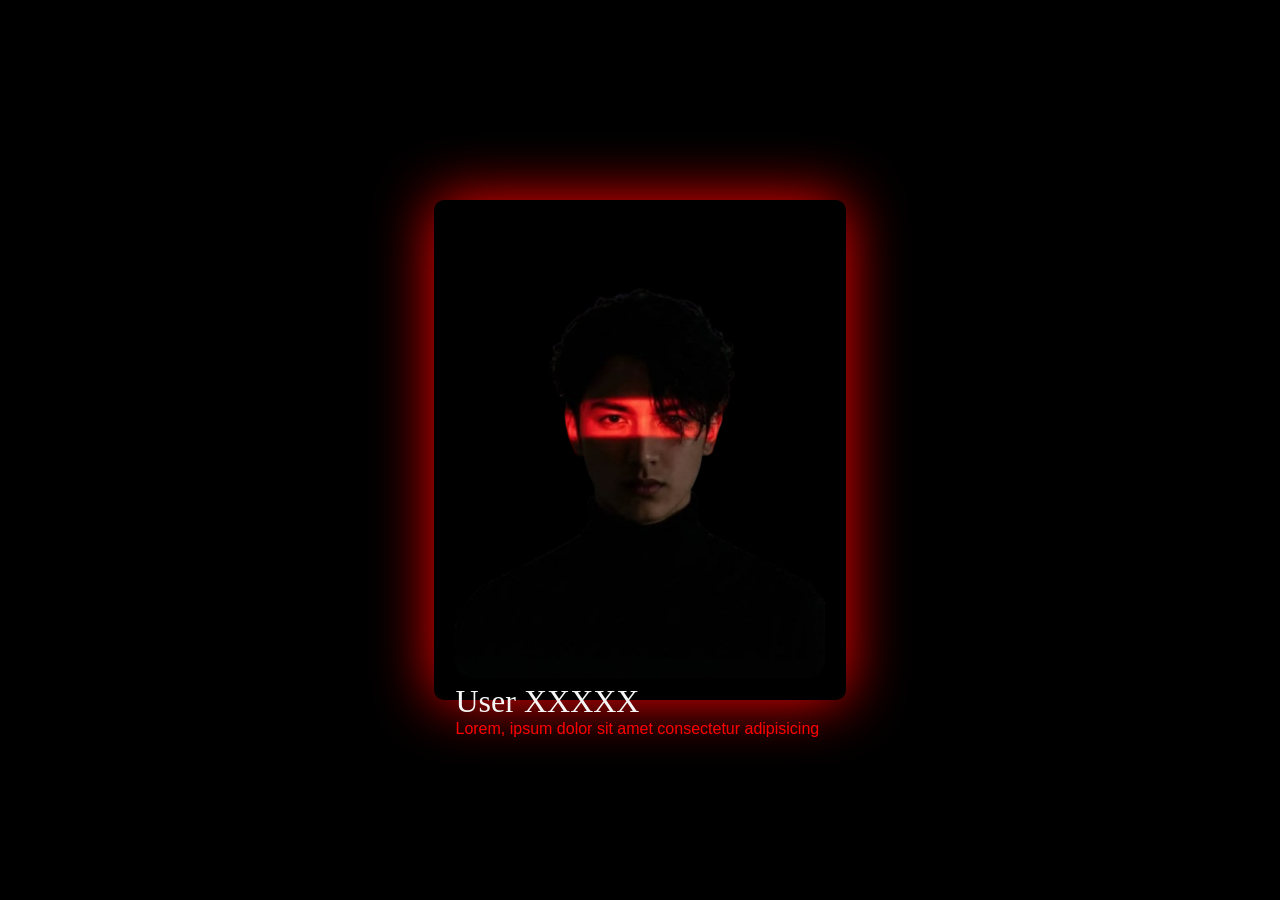
<file: 3d card/index.html>
<!DOCTYPE html>
<html lang="en">
<head>
    <meta charset="UTF-8">
    <meta name="viewport" content="width=device-width, initial-scale=1.0">
    <title>3d card</title>
    <link rel="stylesheet" href="style.css">
</head>
<body>
    <div class="card">
        <img src="./img.png">
        <h3>User XXXXX</h3>
        <p>Lorem, ipsum dolor sit amet consectetur adipisicing</p>
    </div>
</body>
</html>
</file>
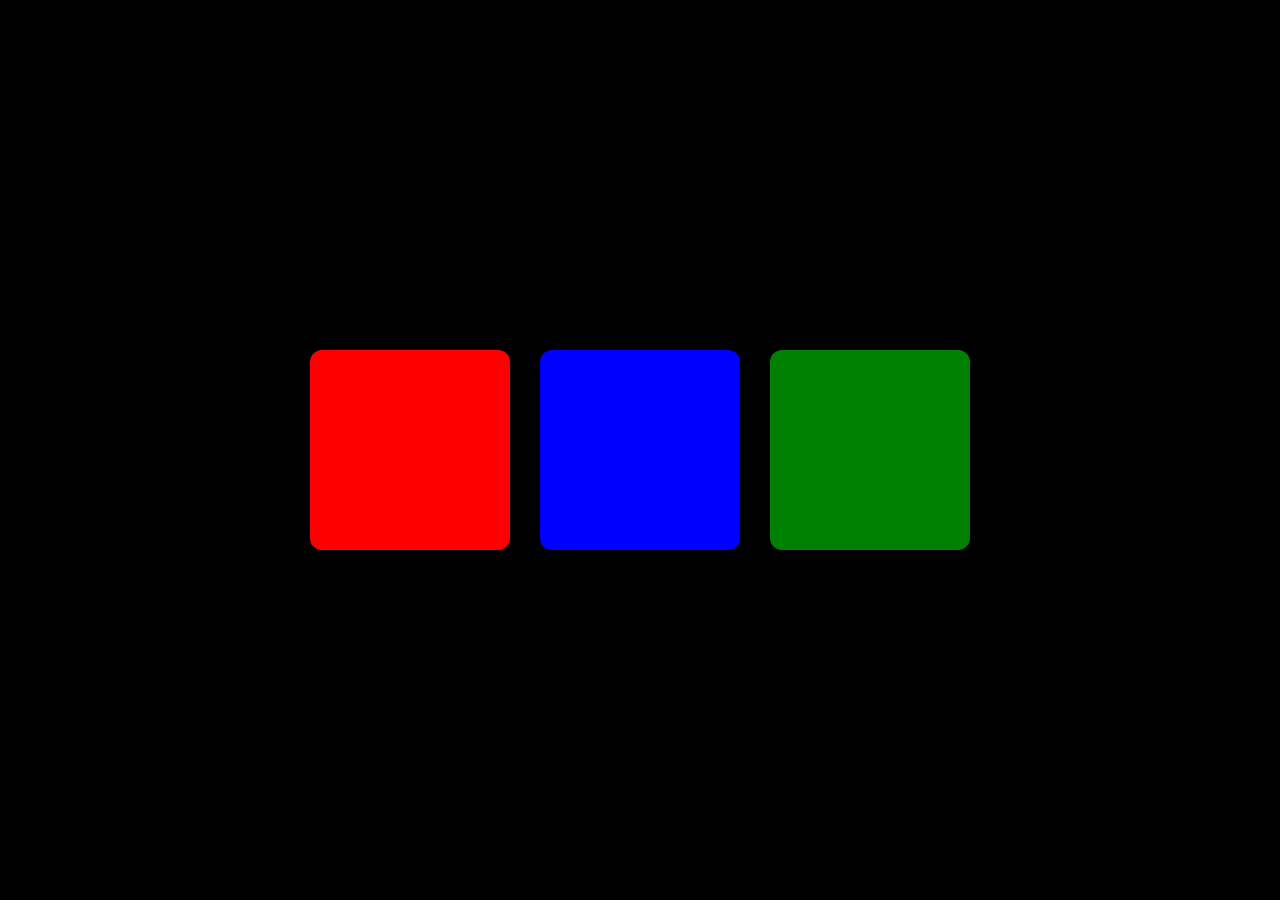
<file: matrix effect/index.html>
<!DOCTYPE html>
<html lang="en">
<head>
    <meta charset="UTF-8">
    <meta name="viewport" content="width=device-width, initial-scale=1.0">
    <title>Document</title>
    <link rel="stylesheet" href="style.css">
</head>
<body>
    <div class="red box"></div>
    <div class="blue box"></div>
    <div class="green box"></div>
</body>
</html>
</file>
<file: 3d card/style.css>
*{
    margin: 0;
    padding: 0;
    box-sizing: border-box;
    font-family: 'Segoe UI', Tahoma, Geneva, Verdana, sans-serif;
}
html,body{
    width: 100%;
    height: 100%;
}
body{
    background-color: black;
    color: whitesmoke;
    display: flex;
    align-items: center;
    justify-content: center;
}
@property --rotate{
    syntax:"<angle>";
    initial-value: 0deg;
    inherits: false;
}
@keyframes borderAnimate{
    from{
        --rotate : 0deg;
    }
    to{
        --rotate: 360deg;
    }
}
.card{
    height: 500px;
    background-color: rgba(70, 46, 46, 0.864);
    width: fit-content;
    padding: 21px;
    border-radius: 10px;
    box-shadow: 0px 0px 60px red;
    /* border: 2px solid white; */
    background: 
    linear-gradient(rgba(0, 0, 0, 0.125)) padding-box,
    conic-gradient(from var(--rotate),black,rgb(175, 16, 16),black) border-box;
    animation: borderAnimate 10s infinite;
    transition: scale 0.4s cubic-bezier(0.25, 0.46, 0.45, 0.94);
}
.card:hover{
    scale: 0.80;
}
.card img{
    object-fit: cover;
    height: 100%;
    border-radius: 20px;
}
.card h3{
    font-size: 2rem;
    font-family: fantasy;
    font-weight: 300;
}
.card p {
    color: red;
}
</file>
<file: matrix effect/style.css>
*{
    margin: 0;
    padding: 0;
    box-sizing: border-box;
}
html,body{
    width: 100%;
    height: 100%;
    background-color: black;
}
body{
    display: flex;
    align-items: center;
    justify-content: center;
    gap: 30px;
}
.box{
    width: 200px;
    height: 200px;
    border-radius: 12px;
    transition: all 0.3s linear;
}
.red{
    background-color: red;
}
.blue{
    background-color: blue;
}
.green{
    background-color: green;
}
.box:hover{
    transform: scale(1.2) !important;
}
body:has(.box:hover) .box{
    transform: scale(0.8);
}
</file>
